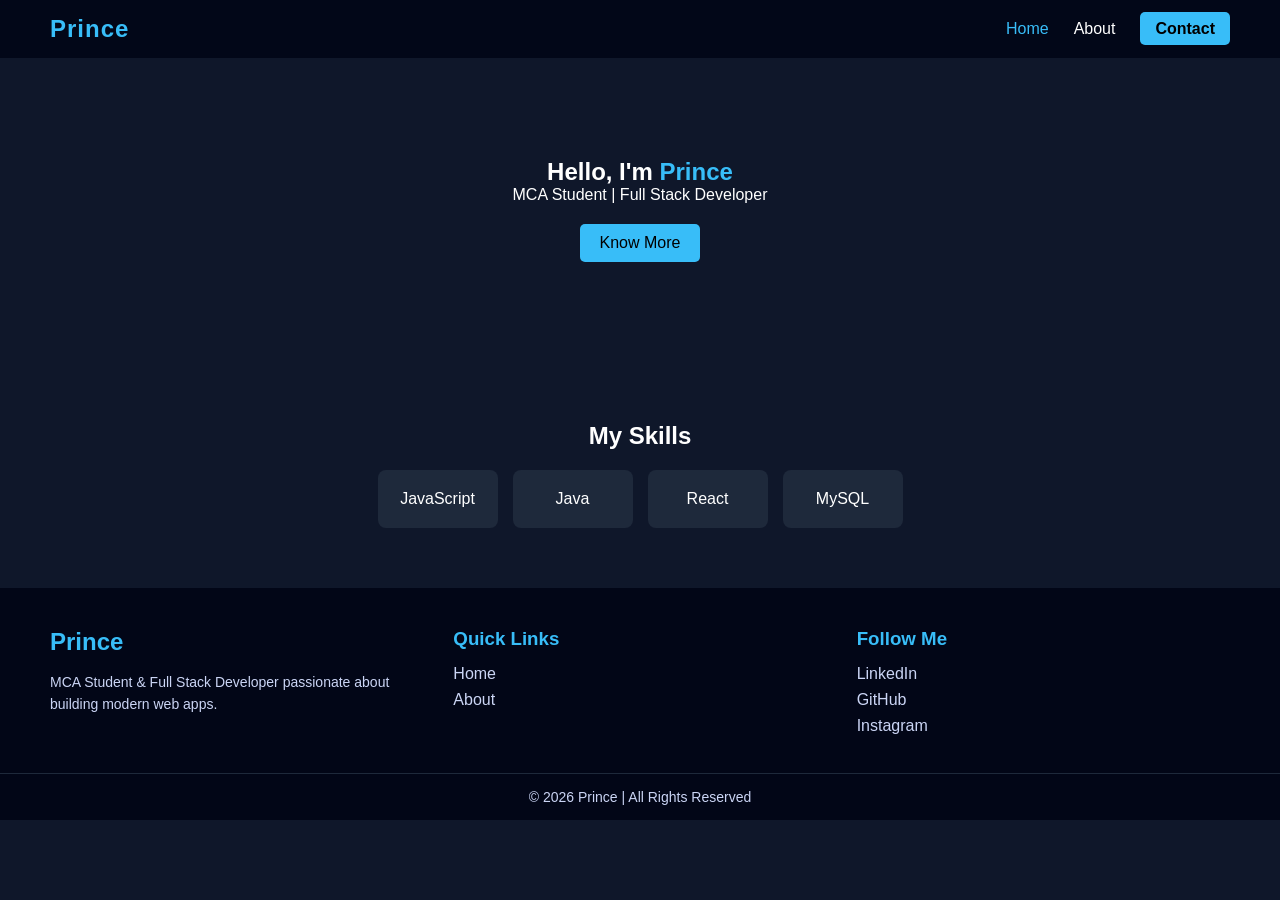
<file: index.html>
<!DOCTYPE html>
<html lang="en">
<head>
    <meta charset="UTF-8">
    <meta name="viewport" content="width=device-width, initial-scale=1.0">
    <title>My Portfolio</title>
     <link rel="stylesheet" href="style.css">
</head>
<body>
    <!-- <!-- navbar -->
     <nav class="navbar">
    <h2 class="logo">Prince</h2>

    <ul class="nav-links">
        <li><a href="index.html" class="active">Home</a></li>
        <li><a href="about.html">About</a></li>
        <li><a href="#" class="contact-btn">Contact</a></li>
    </ul>
</nav>

    <!-- Hero Section -->
    <section class="hero">
        <h1>Hello, I'm <span>Prince</span></h1>
        <p>MCA Student | Full Stack Developer</p>
        <a href="about.html" class="btn">Know More</a>
    </section>

     <!-- Skills -->
    <section class="section">
        <h2>My Skills</h2>
        <div class="cards">
            <div class="card">JavaScript</div>
            <div class="card">Java</div>
            <div class="card">React</div>
            <div class="card">MySQL</div>
        </div>
    </section>

    <!-- Footer -->
    <footer class="footer">
    <div class="footer-container">

        <!-- Left -->
        <div class="footer-col">
            <h2>Prince</h2>
            <p>MCA Student & Full Stack Developer passionate about building modern web apps.</p>
        </div>

        <!-- Middle -->
        <div class="footer-col">
            <h3>Quick Links</h3>
            <a href="index.html">Home</a>
            <a href="about.html">About</a>
        </div>

        <!-- Right -->
        <div class="footer-col">
            <h3>Follow Me</h3>
            <a href="#">LinkedIn</a>
            <a href="#">GitHub</a>
            <a href="#">Instagram</a>
        </div>

    </div>

    <div class="footer-bottom">
        <p>© 2026 Prince | All Rights Reserved</p>
    </div>
</footer>

</body>
</html>
</file>
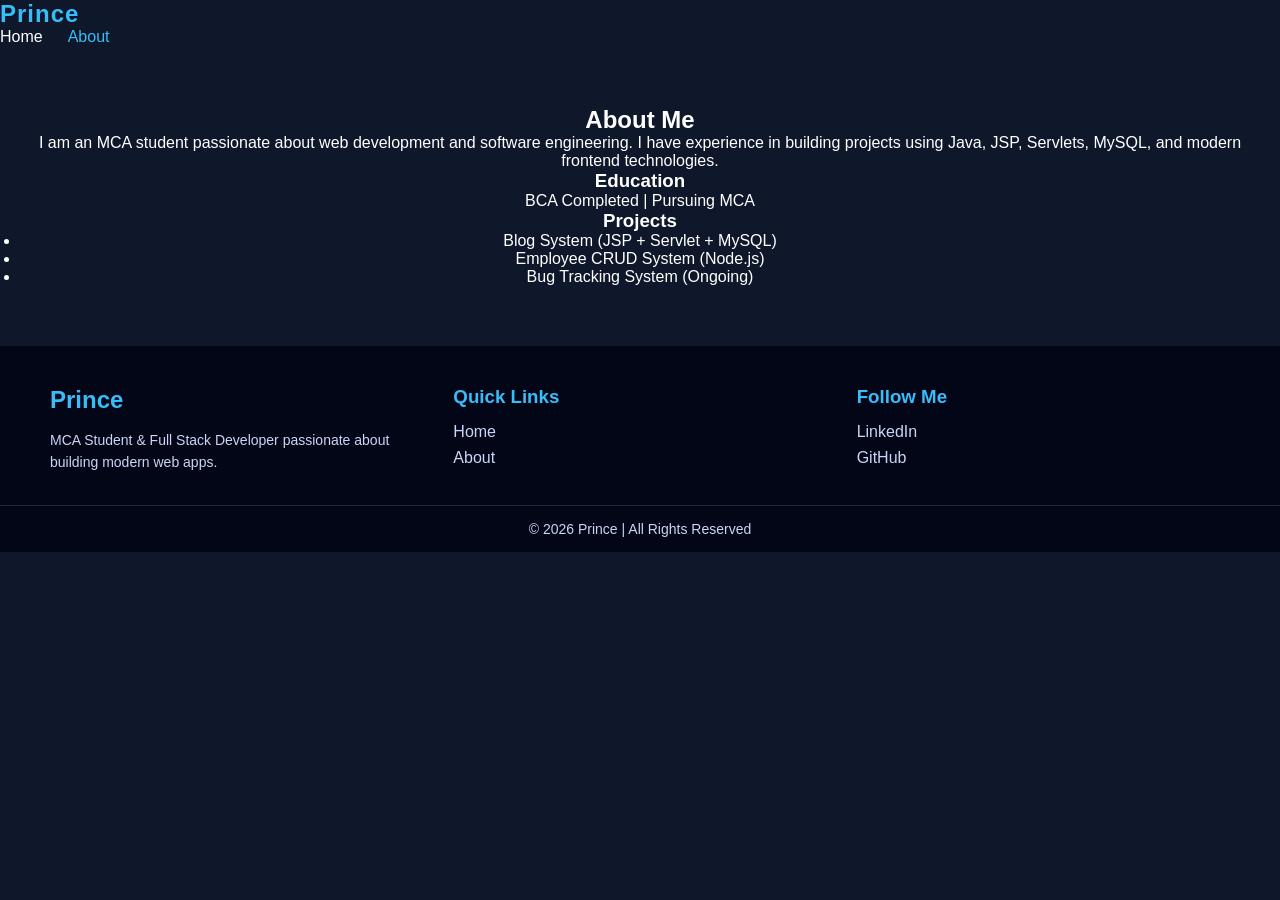
<file: about.html>
<!DOCTYPE html>
<html lang="en">
<head>
    <meta charset="UTF-8">
    <meta name="viewport" content="width=device-width, initial-scale=1.0">
    <title>Document</title>
    <link rel="stylesheet" href="style.css">
</head>
<body>
    
     <!-- Navbar -->
    <nav>
        <h2 class="logo">Prince</h2>
        <div class="nav-links">
            <a href="index.html">Home</a>
            <a href="about.html" class="active">About</a>
        </div>
    </nav>

    <!-- About Section -->
    <section class="section">
        <h2>About Me</h2>
        <p>
            I am an MCA student passionate about web development and software engineering.
            I have experience in building projects using Java, JSP, Servlets, MySQL, and modern frontend technologies.
        </p>

        <h3>Education</h3>
        <p>BCA Completed | Pursuing MCA</p>

        <h3>Projects</h3>
        <ul>
            <li>Blog System (JSP + Servlet + MySQL)</li>
            <li>Employee CRUD System (Node.js)</li>
            <li>Bug Tracking System (Ongoing)</li>
        </ul>
    </section>

     <!-- Footer -->
    <footer class="footer">
    <div class="footer-container">

        <!-- Left -->
        <div class="footer-col">
            <h2>Prince</h2>
            <p>MCA Student & Full Stack Developer passionate about building modern web apps.</p>
        </div>

        <!-- Middle -->
        <div class="footer-col">
            <h3>Quick Links</h3>
            <a href="index.html">Home</a>
            <a href="about.html">About</a>
        </div>

        <!-- Right -->
        <div class="footer-col">
            <h3>Follow Me</h3>
            <a href="#">LinkedIn</a>
            <a href="#">GitHub</a>
        </div>

    </div>

    <div class="footer-bottom">
        <p>© 2026 Prince | All Rights Reserved</p>
    </div>
</footer>

</body>
</html>
</file>
<file: style.css>
/* Reset */
* {
    margin: 0;
    padding: 0;
    box-sizing: border-box;
}

/* Body */
body {
    font-family: Arial, sans-serif;
    background: #0f172a;
    color: white;
}

/* Navbar */
/* Navbar */
.navbar {
    display: flex;
    justify-content: space-between;
    align-items: center;
    padding: 15px 50px;
    background: rgba(2, 6, 23, 0.9);
    backdrop-filter: blur(10px);
    position: sticky;
    top: 0;
    z-index: 100;
}

/* Logo */
.logo {
    color: #38bdf8;
    font-size: 24px;
    font-weight: bold;
    letter-spacing: 1px;
}

/* Nav Links */
.nav-links {
    list-style: none;
    display: flex;
    align-items: center;
    gap: 25px;
}

.nav-links a {
    text-decoration: none;
    color: white;
    font-size: 16px;
    position: relative;
    transition: 0.3s;
}

/* Underline hover effect */
.nav-links a::after {
    content: "";
    position: absolute;
    width: 0%;
    height: 2px;
    background: #38bdf8;
    left: 0;
    bottom: -5px;
    transition: 0.3s;
}

.nav-links a:hover::after {
    width: 100%;
}

/* Active link */
.nav-links .active {
    color: #38bdf8;
}

/* Contact Button */
.contact-btn {
    background: #38bdf8;
    color: black !important;
    padding: 8px 15px;
    border-radius: 5px;
    font-weight: bold;
}

.contact-btn:hover {
    background: #0ea5e9;
}

/* Hero */
.hero {
    text-align: center;
    padding: 100px 20px;
}

.hero span {
    color: #38bdf8;
}

.btn {
    display: inline-block;
    margin-top: 20px;
    padding: 10px 20px;
    background: #38bdf8;
    color: black;
    text-decoration: none;
    border-radius: 5px;
}

/* Section */
.section {
    padding: 60px 20px;
    text-align: center;
}

/* Cards */
.cards {
    display: flex;
    justify-content: center;
    flex-wrap: wrap;
    gap: 15px;
    margin-top: 20px;
}

.card {
    background: #1e293b;
    padding: 20px;
    border-radius: 8px;
    width: 120px;
}

/* Footer */
.footer {
    background: #020617;
    color: #cbd5f5;
    padding-top: 40px;
}

/* Container */
.footer-container {
    display: flex;
    justify-content: space-between;
    flex-wrap: wrap;
    padding: 0 50px 30px;
    gap: 30px;
}

/* Columns */
.footer-col {
    flex: 1;
    min-width: 200px;
}

.footer-col h2,
.footer-col h3 {
    color: #38bdf8;
    margin-bottom: 15px;
}

.footer-col p {
    font-size: 14px;
    line-height: 1.6;
}

/* Links */
.footer-col a {
    display: block;
    text-decoration: none;
    color: #cbd5f5;
    margin-bottom: 8px;
    transition: 0.3s;
}

.footer-col a:hover {
    color: #38bdf8;
    padding-left: 5px;
}

/* Bottom */
.footer-bottom {
    text-align: center;
    border-top: 1px solid #1e293b;
    padding: 15px;
    font-size: 14px;
}
</file>
